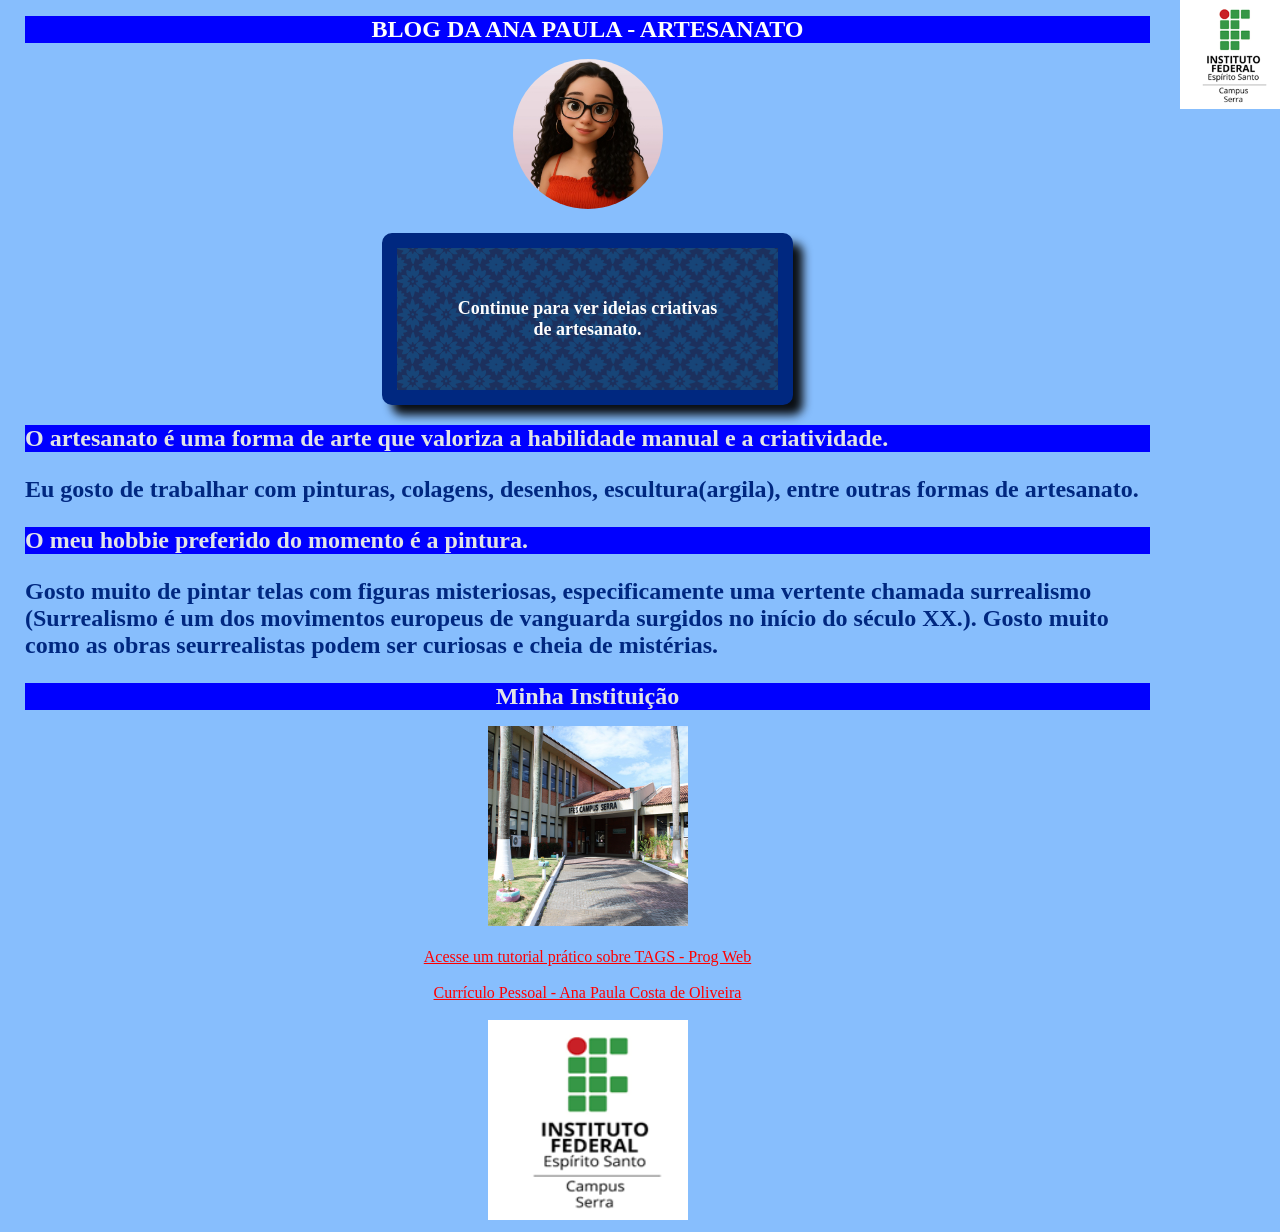
<file: index.html>
<!DOCTYPE html>
    <html lang="pt-br">
    
    <head>
        <title> Ana Paula </title>
        <meta charset="UTF-8">
        <meta name="description" content="blog pessoal">
        <meta name="author" content="Ana Paula">
        <meta name="keywords" content="Blog, Pessoal, Ana Paula, Ana Paula Costa">
        
        <link rel="icon" href="imagens/logoSerra.png" type="image/png">
        <link rel="stylesheet" href="estilos/estilos.css">
                
    </head>
        <body>
            <h1 class="center" style="color: #fdfdfd;"> BLOG DA ANA PAULA - ARTESANATO</h1>

            <div> <img style="border-radius: 50%;" src="imagens/avatar.png" alt="Imagem de Ana Paula" title="Minha foto" height="150px" width="150px"> </div>

            <div class="box"> <b style="color: #fdfdfd;"> Continue para ver ideias criativas de artesanato. </b></div>

            <h1>
            O artesanato é uma forma de arte que valoriza a habilidade manual e a criatividade. </h1>
            
            <h2>
            <p> Eu gosto de trabalhar com pinturas, colagens, desenhos, escultura(argila), entre outras formas de artesanato.</p> </h2>

            <h1>
            O meu hobbie preferido do momento é a pintura.</h1>
            
            <h2>
            <p>Gosto muito de pintar telas com figuras misteriosas, especificamente uma vertente chamada surrealismo 
                (Surrealismo é um dos movimentos europeus de vanguarda surgidos no início do século XX.).
                Gosto muito como as obras seurrealistas podem ser curiosas e cheia de mistérias.</p> </h2>
                
            <h1 class="center">Minha Instituição</h1>
            <a href="https://serra.ifes.edu.br/" target="_blank"> 
                <div style="text-align: center;"> <img src="imagens/serra.png" alt="Imagem do Ifes Campus Serra" title="Minha instituição" height="200px" width="200px"> </div>
            </a>

            <br>
            <div> <a href="tutorial/tutorial.html"> Acesse um tutorial prático sobre TAGS - Prog Web </a> </div>
            
            <br>
            <div> <a href="curriculo/curriculo.html" target="_blank"> Currículo Pessoal - Ana Paula Costa de Oliveira </a> </div>
            
            <br>
            <div> <img src="imagens/logoSerra.png" alt="Imagem do Ifes Campus Serra" title="Minha instituição" height="200px" width="200px"> </div>




        </body>
    
    </html>
</file>
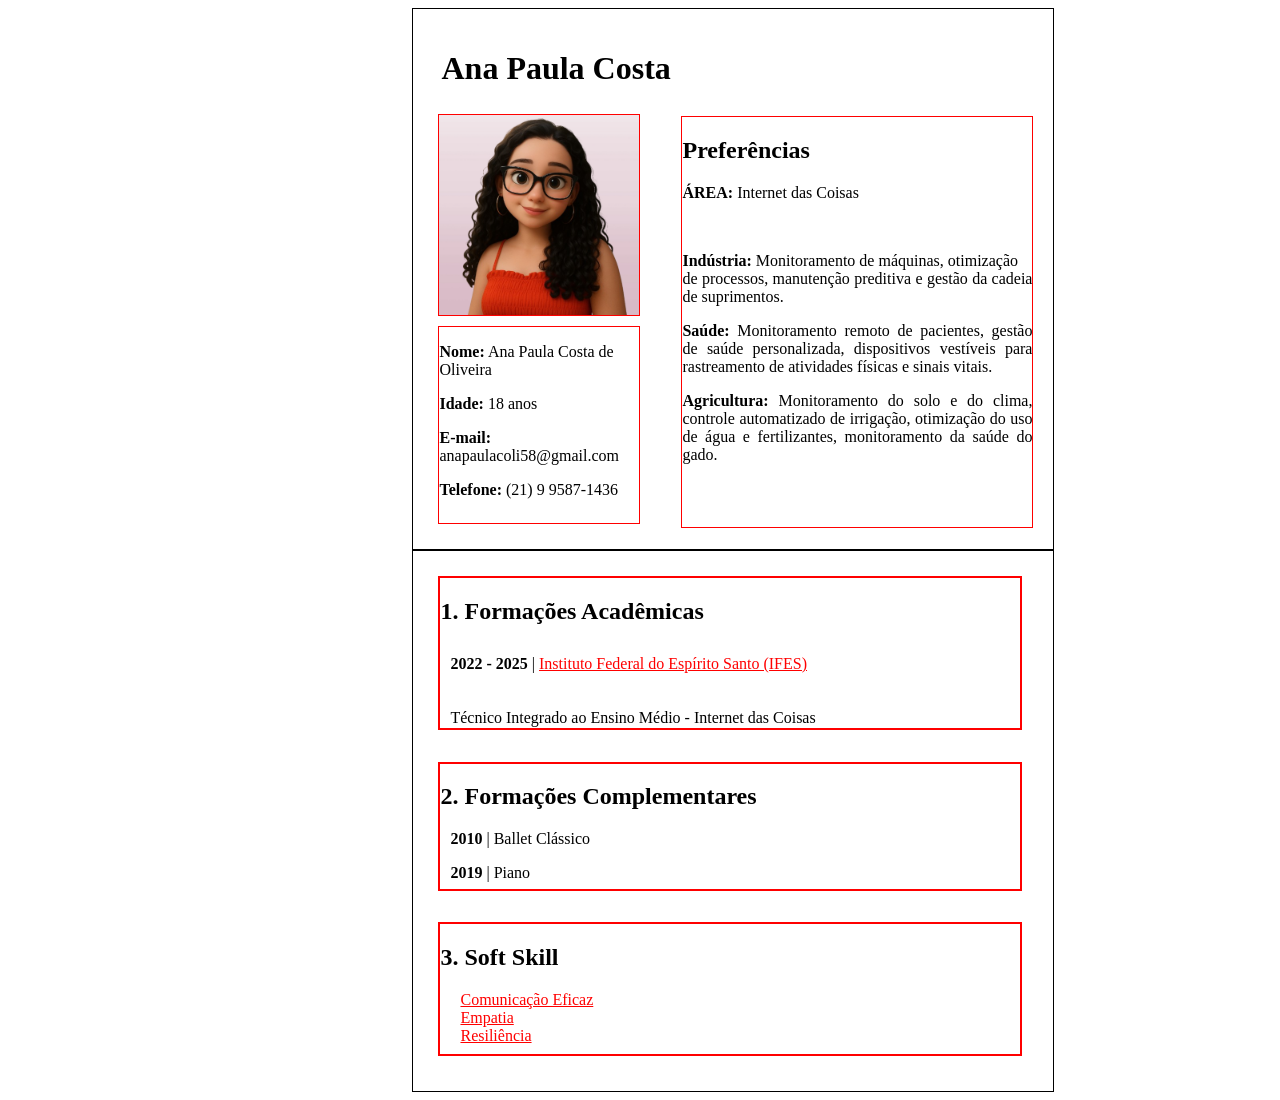
<file: curriculo/curriculo.html>
<!DOCTYPE html>

<html lang="pt-br">

<head>
    <title> Currículo - Ana Paula Costa </title>
    <meta chatset="UTF-8">
    <meta name="description" content="curriculo">
    <meta name="author" content="Ana Paula Costa - IFES SERRA">
    <meta name="keywords" content="curriculo, profissional, Ana Paula, Ana Paula Costa">

    <link rel="icon" href="imagens/logoSerra.png" type="image/png">
    <link rel="stylesheet" href="../estilos/curriculo.css">

</head>

<body>
    
    <div class="caixaPrincipalSuperior"> 

        <div class="lado-esquerdo">

            <div class="topo"> 
                <h1> Ana Paula Costa </h1>
            </div>

            <div class="box1">
                <img src="../imagens/avatar.png" alt="imagem do avatar de Eduarda" title="Meu Avatar" height="200px" width="200px"> </img>
            </div>

            <div class="box2">
                <p> <b>Nome:</b> Ana Paula Costa de Oliveira</p>
                <p> <b>Idade:</b> 18 anos</p>
                <p> <b>E-mail:</b> anapaulacoli58@gmail.com</p>
                <p> <b>Telefone:</b> (21) 9 9587-1436</p>

            </div>

        </div>
        
        <div class="box3">

            <h2> Preferências </h2>

            <p> <b>ÁREA:</b> Internet das Coisas </p>

            <br>

            <p> <b>Indústria:</b> Monitoramento de máquinas, otimização 
                <br> de processos, manutenção preditiva e gestão da cadeia de suprimentos. </p>

            <p> <b>Saúde:</b> Monitoramento remoto de pacientes, 
                gestão de saúde personalizada, dispositivos vestíveis para rastreamento de 
                atividades físicas e sinais vitais. </p>
            
            <p> <b>Agricultura:</b> Monitoramento do solo e do clima, controle 
                automatizado de irrigação, otimização do uso de água e fertilizantes, 
                monitoramento da saúde do gado. </p>
                
            
        </div>
        
    </div>
    
    <div class="caixaPrincipalInferior">

        <div class="box6"> 
            <h2>1. Formações Acadêmicas</h2>
            <p> <b>2022 - 2025</b> | <a href="https://www.ifes.edu.br/"> Instituto Federal do Espírito Santo (IFES) </a> </p>
            <p> Técnico Integrado ao Ensino Médio - Internet das Coisas </p>
        </div>

        <div class="box5">
            <h2>2. Formações Complementares</h2>
            <p> <b>2010</b> | Ballet Clássico  </a> </p>
            <p> <b>2019</b> | Piano  </a> </p>
        </div>

        <div class="box4">
            <h2>3. Soft Skill</h2>
            <a href="../softSkills/comunicacao.html" target="_blank"> Comunicação Eficaz </a>
            <br>
            <a href="../softSkills/empatia.html" target="_blank"> Empatia </a>
            <br>
            <a href="../softSkills/resiliencia.html" target="_blank"> Resiliência </a>

        </div>

    </div>

</body>

</html>
</file>
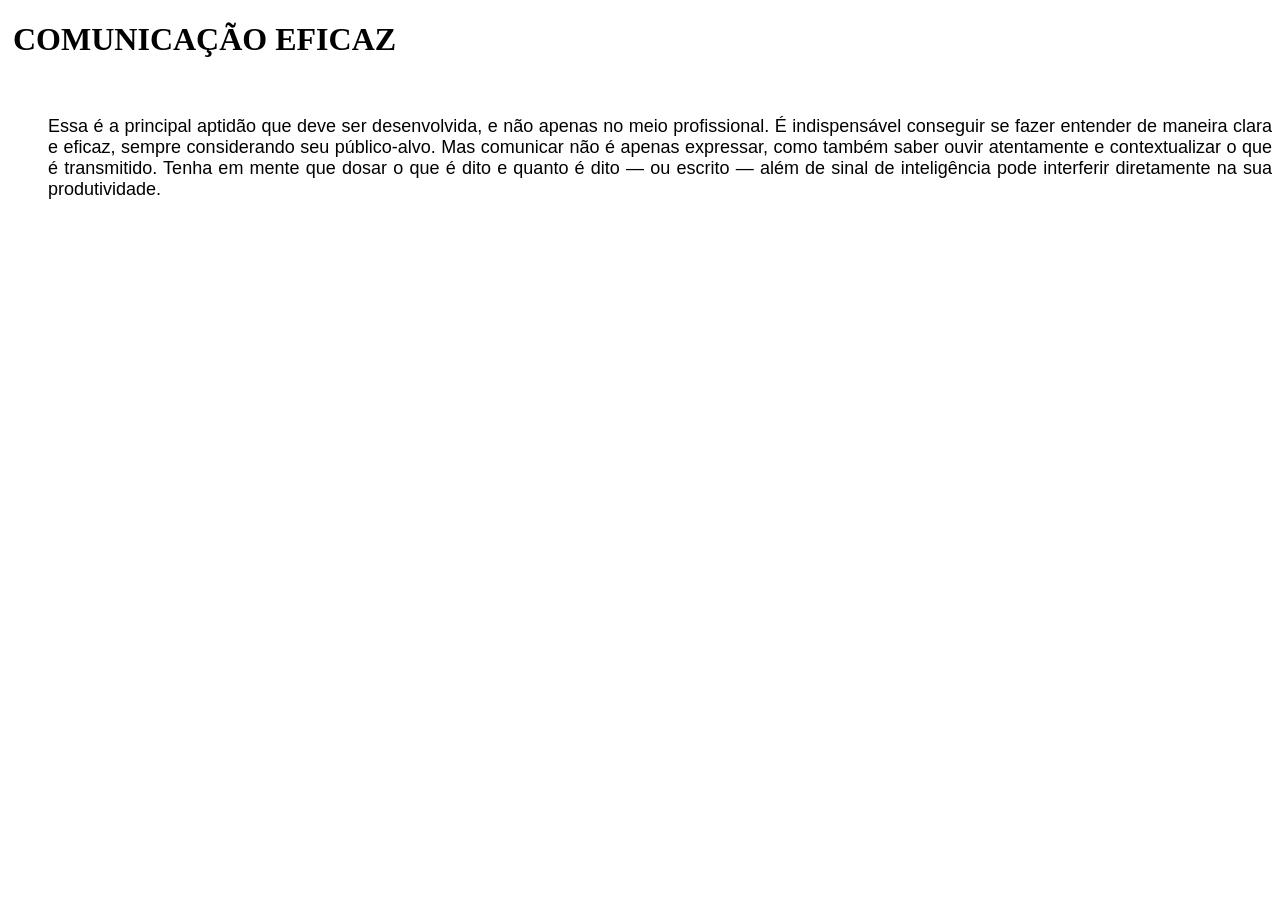
<file: softSkills/comunicacao.html>
<!DOCTYPE html>

<html lang="pt-br">

<head>
    <title> Comunicação Eficaz </title>
    <meta chatset="UTF-8">
    <meta name="description" content="curriculo">
    <meta name="author" content="Ana Paula Costa - IFES SERRA">
    <meta name="keywords" content="curriculo, profissional, Ana Paula, Ana Paula Costa">

    <link rel="stylesheet" href="../estilos/curriculo.css">

</head>

<body>

    <div class="softskills"> 
        
        <h1 style="font-family: 'Times New Roman', Times, serif; padding-left: 5px;"> <b> COMUNICAÇÃO EFICAZ </b> </h1>

        <br>
    
        <P style="font-family:'Segoe UI', Tahoma, Geneva, Verdana, sans-serif; font-size:large; text-align: justify; padding-left: 40px;"> Essa é a principal aptidão que deve ser desenvolvida, e não apenas no meio profissional. 
        É indispensável conseguir se fazer entender de maneira clara e eficaz, sempre considerando seu público-alvo. 
        Mas comunicar não é apenas expressar, como também saber ouvir atentamente e contextualizar o que é transmitido. Tenha em mente que dosar o que é dito e quanto é dito — ou escrito — além de sinal de inteligência pode interferir diretamente na sua produtividade. </P>
    
    </div>
    

</body>

</html>
</file>
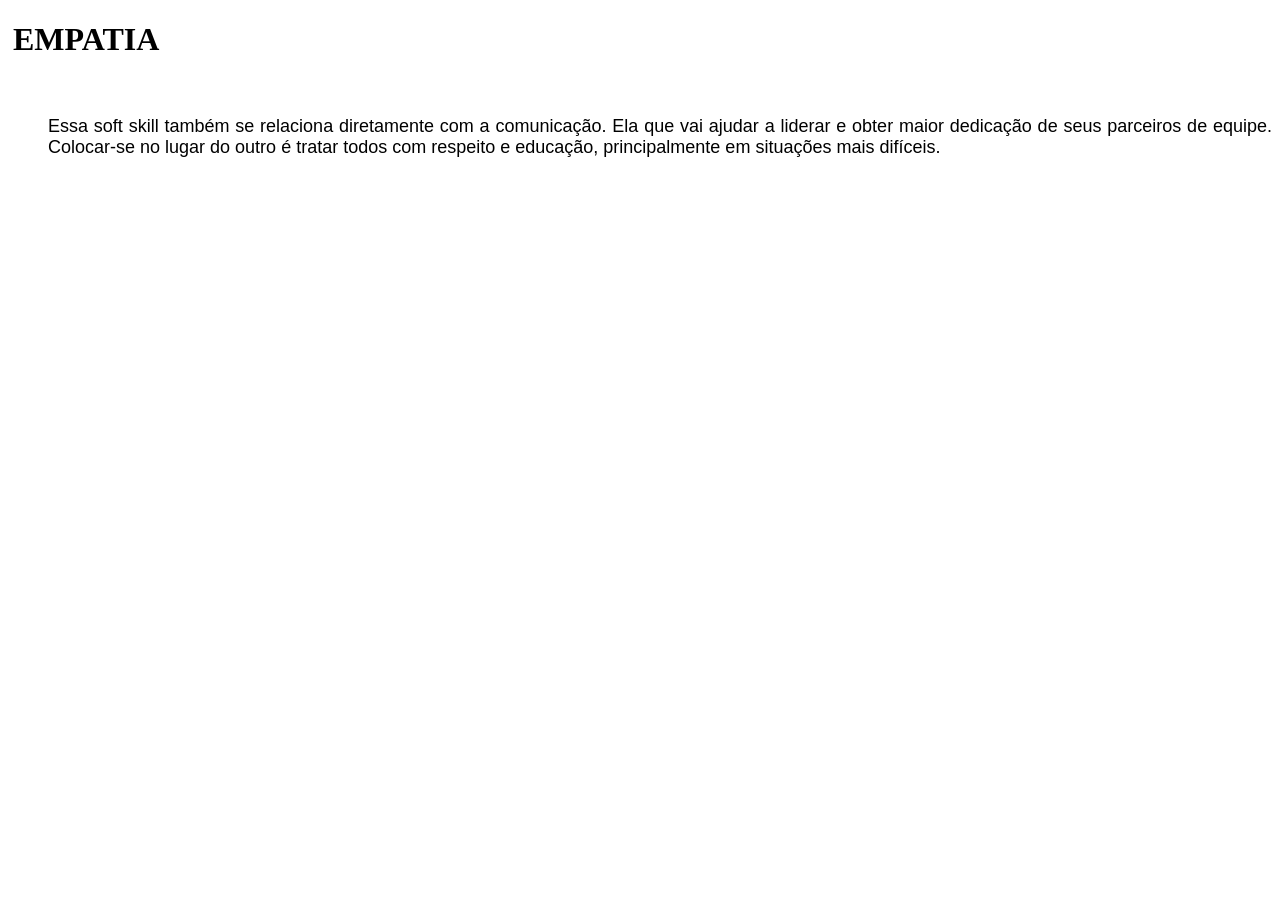
<file: softSkills/empatia.html>
<!DOCTYPE html>

<html lang="pt-br">

<head>
    <title> Empatia </title>
    <meta chatset="UTF-8">
    <meta name="description" content="curriculo">
    <meta name="author" content="Ana Paula Costa - IFES SERRA">
    <meta name="keywords" content="curriculo, profissional, Ana Paula, Ana Paula Costa">

    <link rel="stylesheet" href="../estilos/curriculo.css">

</head>

<body>

    <div class="softskills"> 
        
        <h1 style="font-family: 'Times New Roman', Times, serif; padding-left: 5px;"> <b> EMPATIA </b> </h1>

        <br>
    
        <P style="font-family:'Segoe UI', Tahoma, Geneva, Verdana, sans-serif; font-size:large; text-align: justify; padding-left: 40px;"> Essa soft skill também se relaciona diretamente com a comunicação. Ela que vai ajudar a liderar e obter maior dedicação de seus parceiros de equipe. Colocar-se no lugar do outro é 
        tratar todos com respeito e educação, principalmente em situações mais difíceis. </P>
    
    </div>
    

</body>

</html>
</file>
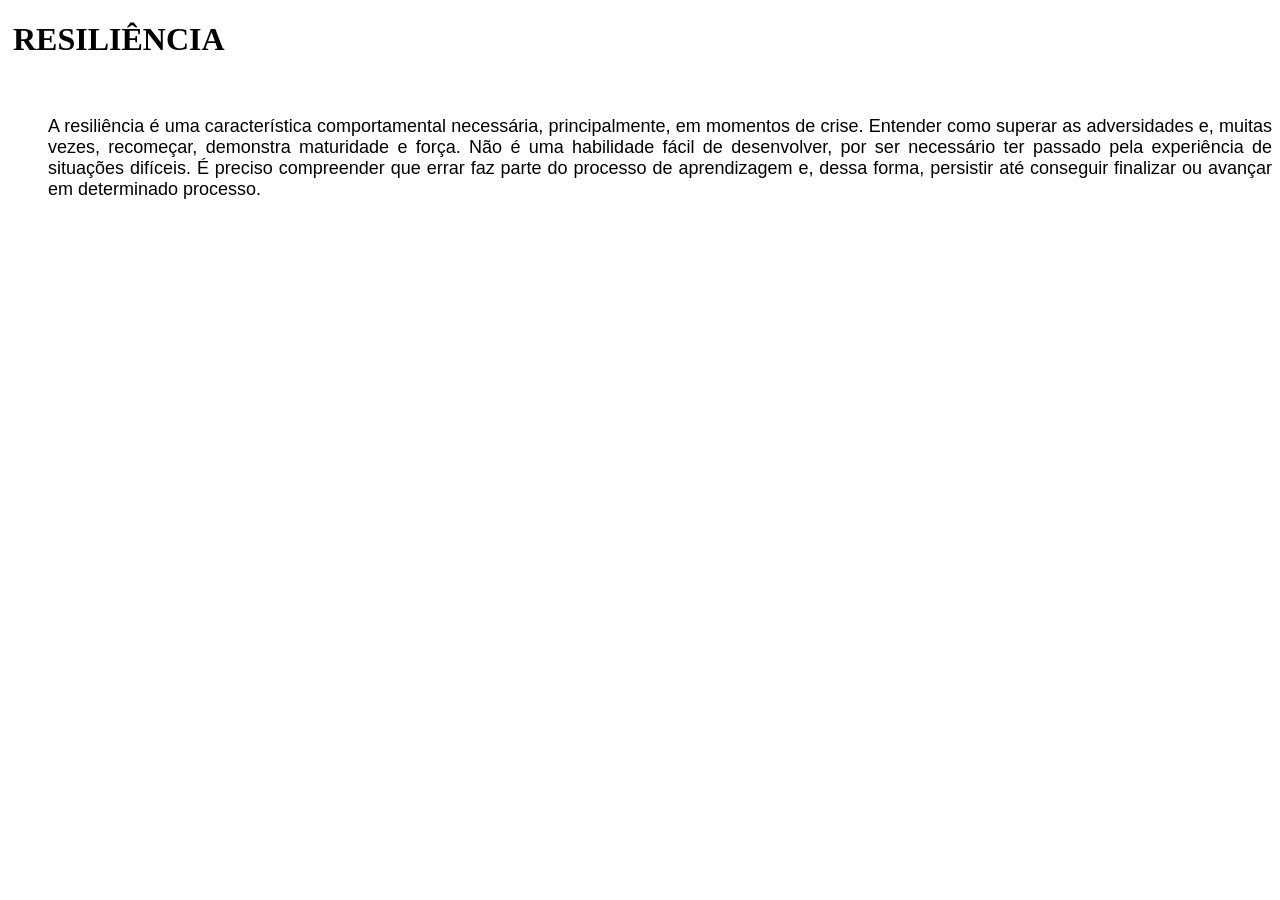
<file: softSkills/resiliencia.html>
<!DOCTYPE html>

<html lang="pt-br">

<head>
    <title> Resiliência </title>
    <meta chatset="UTF-8">
    <meta name="description" content="curriculo">
    <meta name="author" content="Ana Paula Costa - IFES SERRA">
    <meta name="keywords" content="curriculo, profissional, Ana Paula, Ana Paula Costa">

    <link rel="stylesheet" href="../estilos/curriculo.css">

</head>

<body>

    <div class="softskills"> 
        
        <h1 style="font-family: 'Times New Roman', Times, serif; padding-left: 5px;"> <b> RESILIÊNCIA </b> </h1>

        <br>
    
        <P style="font-family:'Segoe UI', Tahoma, Geneva, Verdana, sans-serif; font-size:large; text-align: justify; padding-left: 40px;"> A resiliência é uma característica comportamental necessária, principalmente, em momentos de crise. 
        Entender como superar as adversidades e, muitas vezes, recomeçar, demonstra maturidade e força. Não é uma habilidade fácil de desenvolver, por ser necessário ter passado pela experiência de situações difíceis.
        É preciso compreender que errar faz parte do processo de aprendizagem e, dessa forma, persistir até conseguir finalizar ou avançar em determinado processo. </P>
    
    </div>
    

</body>

</html>
</file>
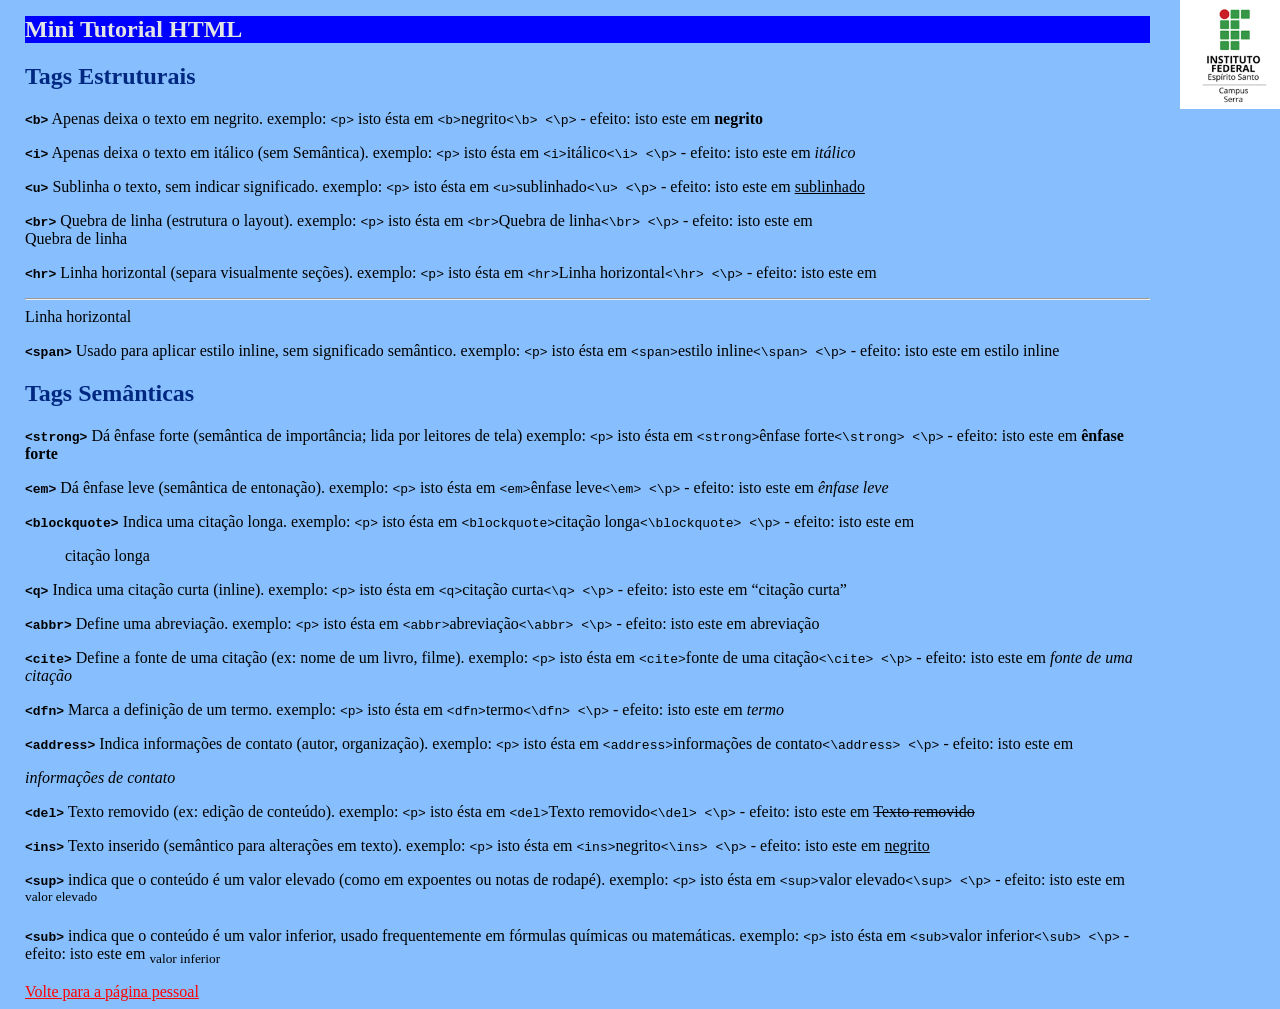
<file: tutorial/tutorial.html>
<!DOCTYPE html>
<html lang="pt-br">
<head>
  <title>Mini Tutorial HTML</title>

  <link rel="stylesheet" href="../estilos/estilos.css">
  
<body>

  <h1>Mini Tutorial HTML</h1>

  
  <h2> Tags Estruturais</h2>
  <!-- faça igual ao trecho abaixo com no mínimo mais 2 tags estruturais ensinadas. Se quiser fazer para mais tags vá em frente! -->
  <p><strong><code>&ltb&gt</code></strong> Apenas deixa o texto em negrito. 
    exemplo: <code>&ltp&gt</code> isto ésta em <code>&ltb&gt</code>negrito<code>&lt\b&gt &lt\p&gt</code> - efeito: isto este em <b>negrito</b> </p>

  <p><strong><code>&lti&gt</code></strong> Apenas deixa o texto em itálico (sem Semântica). 
    exemplo: <code>&ltp&gt</code> isto ésta em <code>&lti&gt</code>itálico<code>&lt\i&gt &lt\p&gt</code> - efeito: isto este em <i>itálico</i> </p>

  <p><strong><code>&ltu&gt</code></strong> Sublinha o texto, sem indicar significado.
    exemplo: <code>&ltp&gt</code> isto ésta em <code>&ltu&gt</code>sublinhado<code>&lt\u&gt &lt\p&gt</code> - efeito: isto este em <u>sublinhado</u> </p>
  
  <p><strong><code>&ltbr&gt</code></strong> Quebra de linha (estrutura o layout).
    exemplo: <code>&ltp&gt</code> isto ésta em <code>&ltbr&gt</code>Quebra de linha<code>&lt\br&gt &lt\p&gt</code> - efeito: isto este em <br>Quebra de linha</br> </p>
  
  <p><strong><code>&lthr&gt</code></strong> Linha horizontal (separa visualmente seções).
    exemplo: <code>&ltp&gt</code> isto ésta em <code>&lthr&gt</code>Linha horizontal<code>&lt\hr&gt &lt\p&gt</code> - efeito: isto este em <hr>Linha horizontal</hr> </p>

  <p><strong><code>&ltspan&gt</code></strong> Usado para aplicar estilo inline, sem significado semântico.
    exemplo: <code>&ltp&gt</code> isto ésta em <code>&ltspan&gt</code>estilo inline<code>&lt\span&gt &lt\p&gt</code> - efeito: isto este em <span>estilo inline</span> </p>
  
  <h2> Tags Semânticas</h2>
    <!-- faça igual abaixo para no mínimo 3 tags estruturais ensinadas. Se quiser fazer para mais tags vá em frente! -->
  <p><strong><code>&ltstrong&gt</code></strong> Dá ênfase forte (semântica de importância; lida por leitores de tela)
    exemplo: <code>&ltp&gt</code> isto ésta em <code>&ltstrong&gt</code>ênfase forte<code>&lt\strong&gt &lt\p&gt</code> - efeito: isto este em <strong>ênfase forte</strong> </p>

  <p><strong><code>&ltem&gt</code></strong> Dá ênfase leve (semântica de entonação). 
    exemplo: <code>&ltp&gt</code> isto ésta em <code>&ltem&gt</code>ênfase leve<code>&lt\em&gt &lt\p&gt</code> - efeito: isto este em <em>ênfase leve</em> </p>

  <p><strong><code>&ltblockquote&gt</code></strong> Indica uma citação longa.
    exemplo: <code>&ltp&gt</code> isto ésta em <code>&ltblockquote&gt</code>citação longa<code>&lt\blockquote&gt &lt\p&gt</code> - efeito: isto este em <blockquote>citação longa</blockquote> </p>
  
  <p><strong><code>&ltq&gt</code></strong> Indica uma citação curta (inline).
    exemplo: <code>&ltp&gt</code> isto ésta em <code>&ltq&gt</code>citação curta<code>&lt\q&gt &lt\p&gt</code> - efeito: isto este em <q>citação curta</q> </p>

  <p><strong><code>&ltabbr&gt</code></strong> Define uma abreviação.
    exemplo: <code>&ltp&gt</code> isto ésta em <code>&ltabbr&gt</code>abreviação<code>&lt\abbr&gt &lt\p&gt</code> - efeito: isto este em <abbr>abreviação</abbr> </p>

  <p><strong><code>&ltcite&gt</code></strong> Define a fonte de uma citação (ex: nome de um livro, filme). 
    exemplo: <code>&ltp&gt</code> isto ésta em <code>&ltcite&gt</code>fonte de uma citação<code>&lt\cite&gt &lt\p&gt</code> - efeito: isto este em <cite>fonte de uma citação</cite> </p>

  <p><strong><code>&ltdfn&gt</code></strong> Marca a definição de um termo.
    exemplo: <code>&ltp&gt</code> isto ésta em <code>&ltdfn&gt</code>termo<code>&lt\dfn&gt &lt\p&gt</code> - efeito: isto este em <dfn>termo</dfn> </p>

  <p><strong><code>&ltaddress&gt</code></strong> Indica informações de contato (autor, organização). 
    exemplo: <code>&ltp&gt</code> isto ésta em <code>&ltaddress&gt</code>informações de contato<code>&lt\address&gt &lt\p&gt</code> - efeito: isto este em <address>informações de contato</address> </p>

  <p><strong><code>&ltdel&gt</code></strong> Texto removido (ex: edição de conteúdo). 
    exemplo: <code>&ltp&gt</code> isto ésta em <code>&ltdel&gt</code>Texto removido<code>&lt\del&gt &lt\p&gt</code> - efeito: isto este em <del>Texto removido</del> </p>

  <p><strong><code>&ltins&gt</code></strong> Texto inserido (semântico para alterações em texto).
    exemplo: <code>&ltp&gt</code> isto ésta em <code>&ltins&gt</code>negrito<code>&lt\ins&gt &lt\p&gt</code> - efeito: isto este em <ins>negrito</ins> </p>

  <p><strong><code>&ltsup&gt</code></strong> indica que o conteúdo é um valor elevado (como em expoentes ou notas de rodapé).
    exemplo: <code>&ltp&gt</code> isto ésta em <code>&ltsup&gt</code>valor elevado<code>&lt\sup&gt &lt\p&gt</code> - efeito: isto este em <sup>valor elevado</sup> </p>

  <p><strong><code>&ltsub&gt</code></strong> indica que o conteúdo é um valor inferior, usado frequentemente em fórmulas químicas ou matemáticas.
    exemplo: <code>&ltp&gt</code> isto ésta em <code>&ltsub&gt</code>valor inferior<code>&lt\sub&gt &lt\p&gt</code> - efeito: isto este em <sub>valor inferior</sub> </p>

  <a href="../index.html"> Volte para a página pessoal</a>
  </body>
</html>
</file>
<file: estilos/estilos.css>
body{
    background-color: rgb(135, 190, 253);
    background-image: url(logoSerra.png);
    background-repeat: no-repeat;
    background-position: right top;
    background-size: 100px;
    margin-right: 130px;
    margin-left: 25px;
    background-attachment: fixed;
}

h1{
    text-align: left;
    font-size: x-large;
    font-family: comic-sans, cursive;
    color: #e2e4e6;
    background-color: blue;
}

h1.center{
    text-align: center;
}

h2{
    text-align: left;
    font-size: x-large;
    font-family:'Times New Roman', Times, serif;
    color: #002880
}

div{
    text-align: center;
}

div.box{
    background-image: url(fundo.png);
    margin: 20px auto;
    text-align: center;
    font-size: large;
    background-color: rgb(230, 229, 229);
    width: 25%;
    border: 15px solid #002880;  /* dotted, dashed, double, groove, etc */
    padding: 50px;
    border-radius: 10px;/* cantos arredondados */
    box-shadow: 10px 10px 10px #000000ec /* sombra externa termos offset-x offset-y blur-radius spread-radius color;+*/
}

a:link {
    color: red;
}
/* visited link */
a:visited {
    color: green;
}
/* mouse over link */
a:hover {
    color: rgb(4, 24, 37);
}
</file>
<file: estilos/curriculo.css>
.caixaPrincipalSuperior{
    display: flex;
    justify-content: space-between;
    height:500px;
    width: 600px;
    border: 1px solid rgb(0, 0, 0);  /* dotted, dashed, double, groove, etc */
    padding: 20px;
    margin-left: 32%;
    margin-right: 25%;
}

.topo{
    display: flex;
    justify-content: flex-start;
    align-items: flex-end;
    margin-left: 8px;
    text-align: left;
    font-family: 'Times New Roman', Times, serif;
}

.lado-esquerdo{

    display: flex;
    flex-direction: column;
}

.box1 {
    height: 200px;
    width: 200px;
    margin: 5px;
    border: 1px solid rgb(255, 0, 0);
}

.box2 {
    height: 200px;
    width: 200px;
    margin: 5px;
    border: 1px solid rgb(255, 0, 0);
}

.box3 {
    margin-top: 87px;
    height: 410px;
    width: 350px;
    border: 1px solid rgb(255, 0, 0);
}

.caixaPrincipalInferior{
    display: flex;
    flex-direction: column;
    justify-content: space-between;
    height:500px;
    width: 600px;
    border: 1px solid rgb(0, 0, 0);  /* dotted, dashed, double, groove, etc */
    padding: 20px;
    margin-left: 32%;
    margin-right: 25%;
}

.box4 {
    height: 130px;
    width: 580px;
    margin-top: 5px;
    margin-left: 5px;
    margin-right: 5px;
    margin-bottom: 15px;
    border: 2px solid rgb(255, 0, 0);
}

.box5 {
    height: 125px;
    width: 580px;
    margin: 5px;
    border: 2px solid rgb(255, 0, 0);
}

.box6 {
    margin: 5px;
    height: 150px;
    width: 580px;
    border: 2px solid rgb(255, 0, 0);
}

.box3 p {
    text-align: justify;
}

.box6 p{
    padding: 10px;
}

.box5 p{
    padding-left: 10px;
}

.box4 a{
    padding-left: 20px;
}

a:link {
    color: red;
}
/* visited link */
a:visited {
    color: green;
}
/* mouse over link */
a:hover {
    color: rgb(25, 0, 255);
}

.softskills {
    text-align: justify;
}

.softskills h1{

    font-family: 'Times New Roman', Times, serif; 
    padding-left: 5px;

}

.softskills p{

    font-family:'Segoe UI', Tahoma, Geneva, Verdana, sans-serif; 
    font-size:large; 
    padding-left: 40px;

}
</file>
